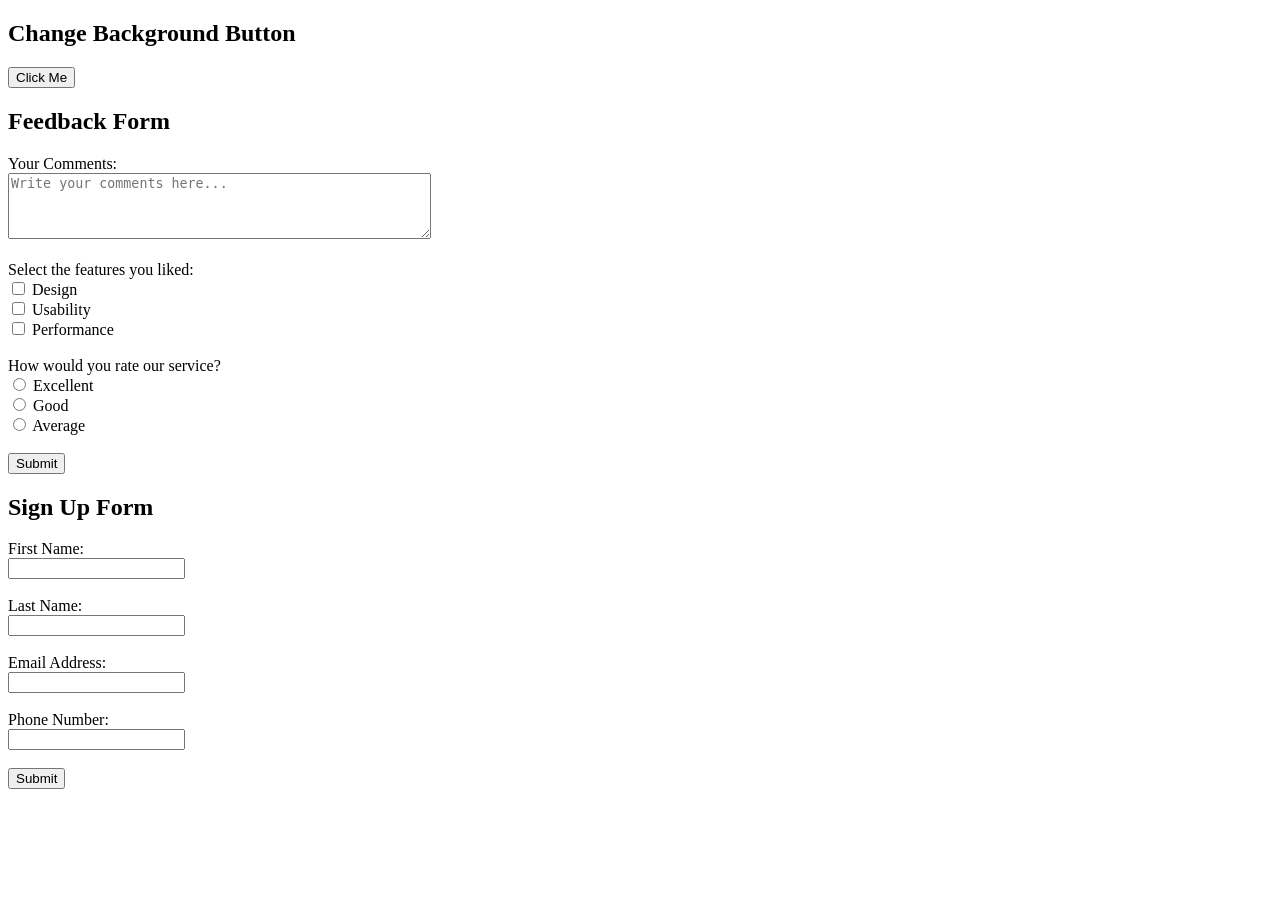
<file: How to coding/How to coding.html>
<!DOCTYPE html>
<html lang="en">
<head>
    <meta charset="UTF-8">
    <meta name="viewport" content="width=device-width, initial-scale=1.0">
    <title>Website Features</title>
    <script>
        function validateForm() {
            let firstName = document.getElementById("firstName").value;
            let lastName = document.getElementById("lastName").value;
            let email = document.getElementById("email").value;
            let phone = document.getElementById("phone").value;

            let namePattern = /^[A-Za-z]+$/;
            let emailPattern = /^[^\s@]+@[^\s@]+\.[^\s@]+$/;
            let phonePattern = /^[0-9]{10,15}$/;

            if (!namePattern.test(firstName)) {
                alert("First name must contain only letters.");
                return false;
            }
            if (!namePattern.test(lastName)) {
                alert("Last name must contain only letters.");
                return false;
            }
            if (!emailPattern.test(email)) {
                alert("Please enter a valid email address.");
                return false;
            }
            if (!phonePattern.test(phone)) {
                alert("Phone number must contain only numbers (10-15 digits).");
                return false;
            }
            return true;
        }
    </script>
</head>
<body>
    
    <h2>Change Background Button</h2>
    <button onclick="document.body.style.backgroundColor = 'red'">Click Me</button>
    
    <h2>Feedback Form</h2>
    <form action="#" method="post">
        <label for="comments">Your Comments:</label><br>
        <textarea id="comments" name="comments" rows="4" cols="50" placeholder="Write your comments here..."></textarea><br><br>

        <label>Select the features you liked:</label><br>
        <input type="checkbox" id="design" name="features" value="Design">
        <label for="design">Design</label><br>

        <input type="checkbox" id="usability" name="features" value="Usability">
        <label for="usability">Usability</label><br>

        <input type="checkbox" id="performance" name="features" value="Performance">
        <label for="performance">Performance</label><br><br>

        <label>How would you rate our service?</label><br>
        <input type="radio" id="excellent" name="rating" value="Excellent">
        <label for="excellent">Excellent</label><br>

        <input type="radio" id="good" name="rating" value="Good">
        <label for="good">Good</label><br>

        <input type="radio" id="average" name="rating" value="Average">
        <label for="average">Average</label><br><br>

        <button type="submit">Submit</button>
    </form>

    <h2>Sign Up Form</h2>
    <form onsubmit="return validateForm()">
        <label for="firstName">First Name:</label><br>
        <input type="text" id="firstName" name="firstName" required><br><br>

        <label for="lastName">Last Name:</label><br>
        <input type="text" id="lastName" name="lastName" required><br><br>

        <label for="email">Email Address:</label><br>
        <input type="email" id="email" name="email" required><br><br>

        <label for="phone">Phone Number:</label><br>
        <input type="tel" id="phone" name="phone" required><br><br>

        <button type="submit">Submit</button>
    </form>
    
</body>
</html>
</file>
